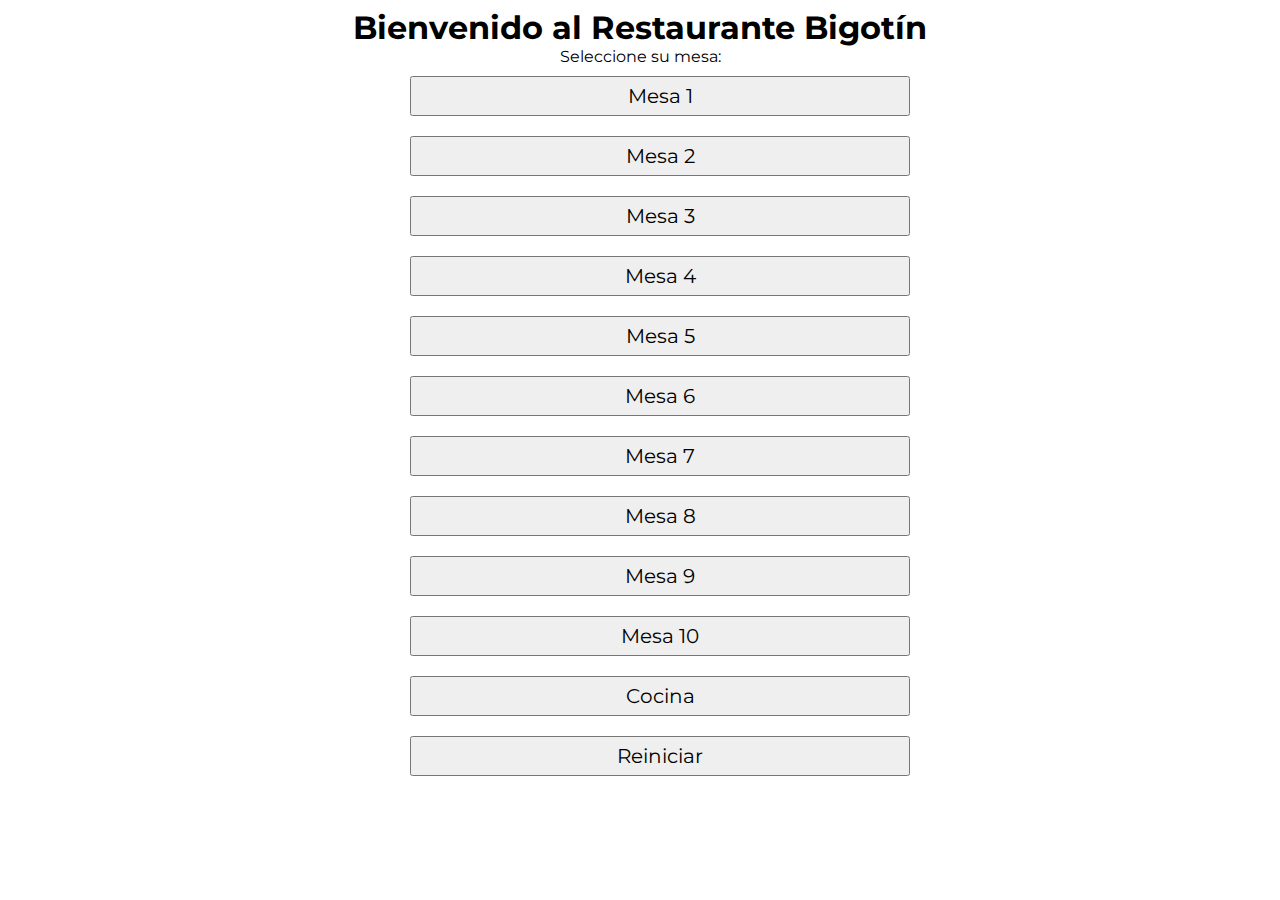
<file: index.html>
<!DOCTYPE html>
<html lang="en">
<head>
    <meta charset="UTF-8">
    <meta name="viewport" content="width=device-width, initial-scale=1.0">
    <title>restaurante</title>
    <link  type="text/css"  rel="stylesheet" href="styles.css"/>
    <link href="https://fonts.googleapis.com/css2?family=Montserrat:ital,wght@0,100..900;1,100..900&display=swap" rel="stylesheet">
</head>
<body>
    <header>
        <h1 class="listo">Bienvenido al Restaurante Bigotín</h1>
    </header>
    <div class="listo" class="hhh"> Seleccione su mesa:</div>
    <ul class="nopunt">
        <li class="listo"> <button class="mesabot" id="m1">Mesa 1</button></li>
        <li  class="listo"> <button class="mesabot" id="m2">Mesa 2</button></li>
        <li class="listo"> <button class="mesabot" id="m3">Mesa 3</button></li>
        <li class="listo"> <button class="mesabot" id="m4">Mesa 4</button></li>
        <li class="listo"> <button class="mesabot" id="m5">Mesa 5</button></li>
        <li class="listo"> <button class="mesabot" id="m6">Mesa 6</button></li>
        <li class="listo"> <button class="mesabot" id="m7">Mesa 7</button></li>
        <li class="listo"> <button class="mesabot" id="m8">Mesa 8</button></li>
        <li class="listo"> <button class="mesabot" id="m9">Mesa 9</button></li>
        <li class="listo"> <button class="mesabot" id="m10">Mesa 10</button></li>
        <li class="listo"> <button class="mesabot" id="cocina">Cocina</button></li>
        <li class="listo"> <button class="mesabot" id="reiniciar">Reiniciar</button></li>
    </ul>
    <script src="proyeapp.js"> </script>

</body>
</html>
</file>
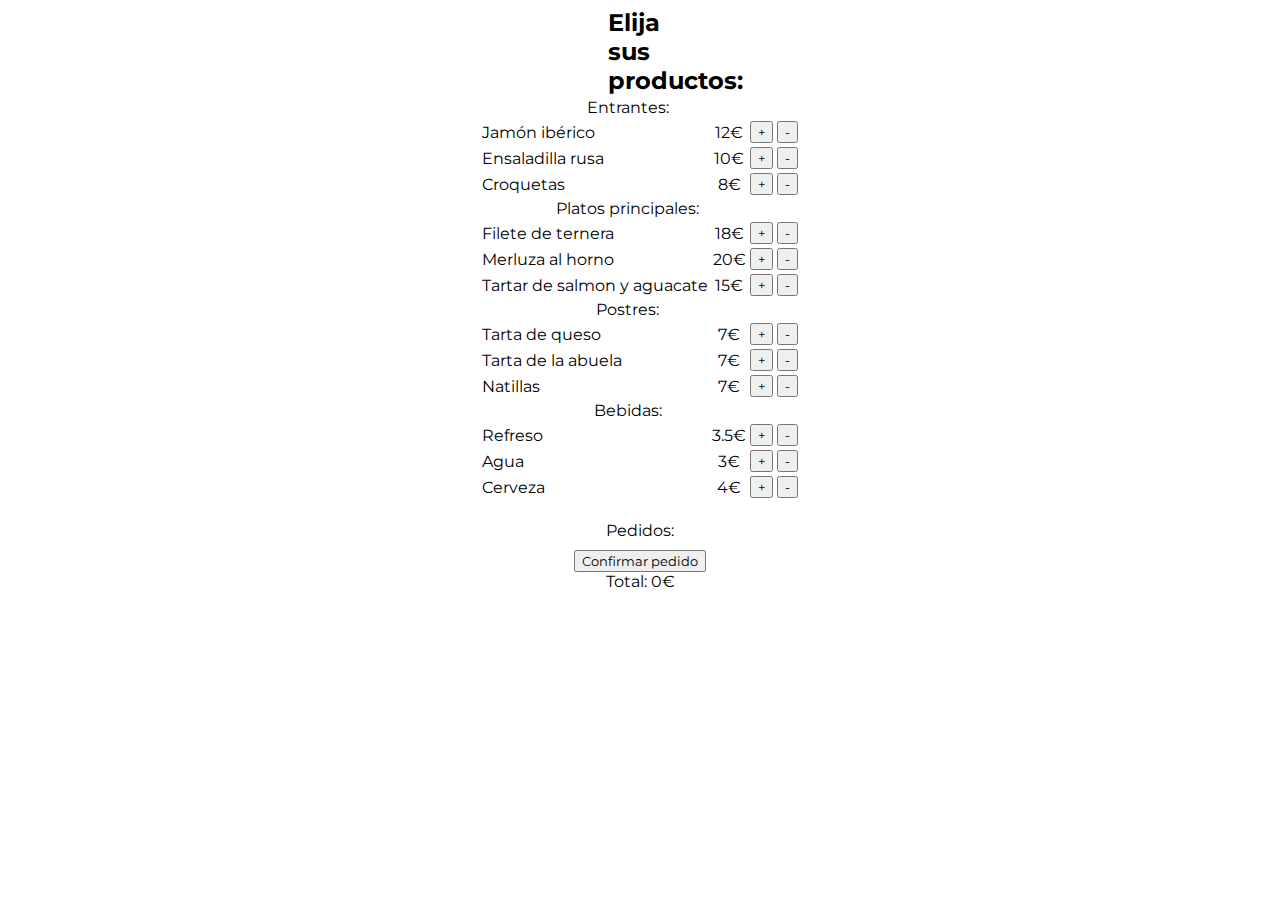
<file: carta.html>
<!DOCTYPE html>
<html lang="en">
<head>
    <meta charset="UTF-8">
    <meta name="viewport" content="width=device-width, initial-scale=1.0">
    <link type="text/css"   rel="stylesheet" href="styles.css"/>
    <link href="https://fonts.googleapis.com/css2?family=Montserrat:ital,wght@0,100..900;1,100..900&display=swap" rel="stylesheet">
    <title>carts</title>
</head>
<body onload="cart();">
    <div> <h2>Elija sus productos:</h2></div>
    <table class="nopunt" id="tabla" >
        <tr>
            <td colspan="3" class="seccion"> <span class="seccion" id="ent">Entrantes:</span> </td>
        </tr>
        <tr>
            <td class="plato">Jamón ibérico</td>
            <td class="precio">12€</td>
            <td ><button id="00" class="botono">+</button></td>
            <td ><button id="20" class="botono botonpocho">-</button></td>
        </tr>
        <tr>
            <td class="plato">Ensaladilla rusa</td>
            <td class="precio">10€</td>
            <td ><button id="01" class="botono">+</button></td>
            <td ><button id="21" class="botono">-</button></td>
        </tr>
        <tr>
            <td class="plato">Croquetas</td>
            <td class="precio">8€</td>
            <td ><button id="02" class="botono">+</button></td>
            <td ><button id="22" class="botono">-</button></td>
        </tr>
        <tr>
            <td colspan="3" class="seccion"> <span class="seccion">Platos principales:</span> </td>
        </tr>
        <tr>
            <td class="plato">Filete de ternera</td>
            <td class="precio">18€</td>
            <td ><button id="03" class="botono">+</button></td>
            <td ><button id="23" class="botono">-</button></td>
        </tr>
        <tr>
            <td class="plato">Merluza al horno</td>
            <td class="precio">20€</td>
            <td ><button id="04" class="botono">+</button></td>
            <td ><button id="24" class="botono">-</button></td>
        </tr>
        <tr>
            <td class="plato">Tartar de salmon y aguacate</td>
            <td class="precio">15€</td>
            <td ><button id="05" class="botono">+</button></td>
            <td ><button id="25" class="botono">-</button></td>
        </tr>
        <tr>
            <td colspan="3" class="seccion"> <span class="seccion">Postres:</span> </td>
        </tr>
        <tr>
            <td class="plato">Tarta de queso</td>
            <td class="precio">7€</td>
            <td ><button id="06" class="botono">+</button></td>
            <td ><button id="26" class="botono">-</button></td>
        </tr>
        <tr>
            <td class="plato">Tarta de la abuela</td>
            <td class="precio">7€</td>
            <td ><button id="07" class="botono">+</button></td>
            <td ><button id="27" class="botono">-</button></td>
        </tr>
        <tr>
            <td class="plato">Natillas</td>
            <td class="precio">7€</td>
            <td ><button id="08" class="botono">+</button></td>
            <td ><button id="28" class="botono">-</button></td>
        </tr>
        <tr>
            <td colspan="3" class="seccion"> <span class="seccion">Bebidas:</span> </td>
        </tr>
        <tr>
            <td class="plato">Refreso</td>
            <td class="precio">3.5€</td>
            <td ><button id="09" class="botono">+</button></td>
            <td ><button id="29" class="botono">-</button></td>
        </tr>
        <tr>
            <td class="plato">Agua</td>
            <td class="precio">3€</td>
            <td ><button id="010" class="botono">+</button></td>
            <td ><button id="30" class="botono">-</button></td>
        </tr>
        <tr>
            <td class="plato">Cerveza</td>
            <td class="precio">4€</td>
            <td ><button id="011" class="botono">+</button></td>
            <td ><button id="31" class="botono">-</button></td>
        </tr>
    </table>
    <div class="listo" id="pediditos" >Pedidos:</div>
    
    <ul id="pedprov" class="nopunt">

    </ul>
    <div class="listo"><button id="conf" class="listo">Confirmar pedido</button></div>
    <div id="total" class="listo">Total: 0€</div>
    <template id="template">
        <li class="lista listo" class="prepara"  > <span class="letra"> </span>  
            <!-- <textarea rows="1" cols="10" id="comentario" placeholder="Ingrese comentario" name="comentario"></textarea>
            <button type="button" id="nota">Enviar </button> -->
        </li>
    </template>
    <template id="template-prep">
        <li class="lista listo" class="prepara"  > <span class="letra"> </span>  

        </li>
    </template>
    <template id="template-ent">
        <li class="lista listo" class="prepara"  > <span class="letra"> </span>  
            
        </li>
    </template>
    <script src="proyeapp.js"> </script>
</body>
</html>
<!-- <div> 
    <input value="" type="text" id="nombre" name="nombre" placeholder="Paquito"/>
</div>
<div>
    
    <textarea rows="1" cols="10" class="comentario" placeholder="Ingrese comentario" name="comentario"></textarea>
    <button type="button" id="nota">Enviar </button>
</div>
 -->
</file>
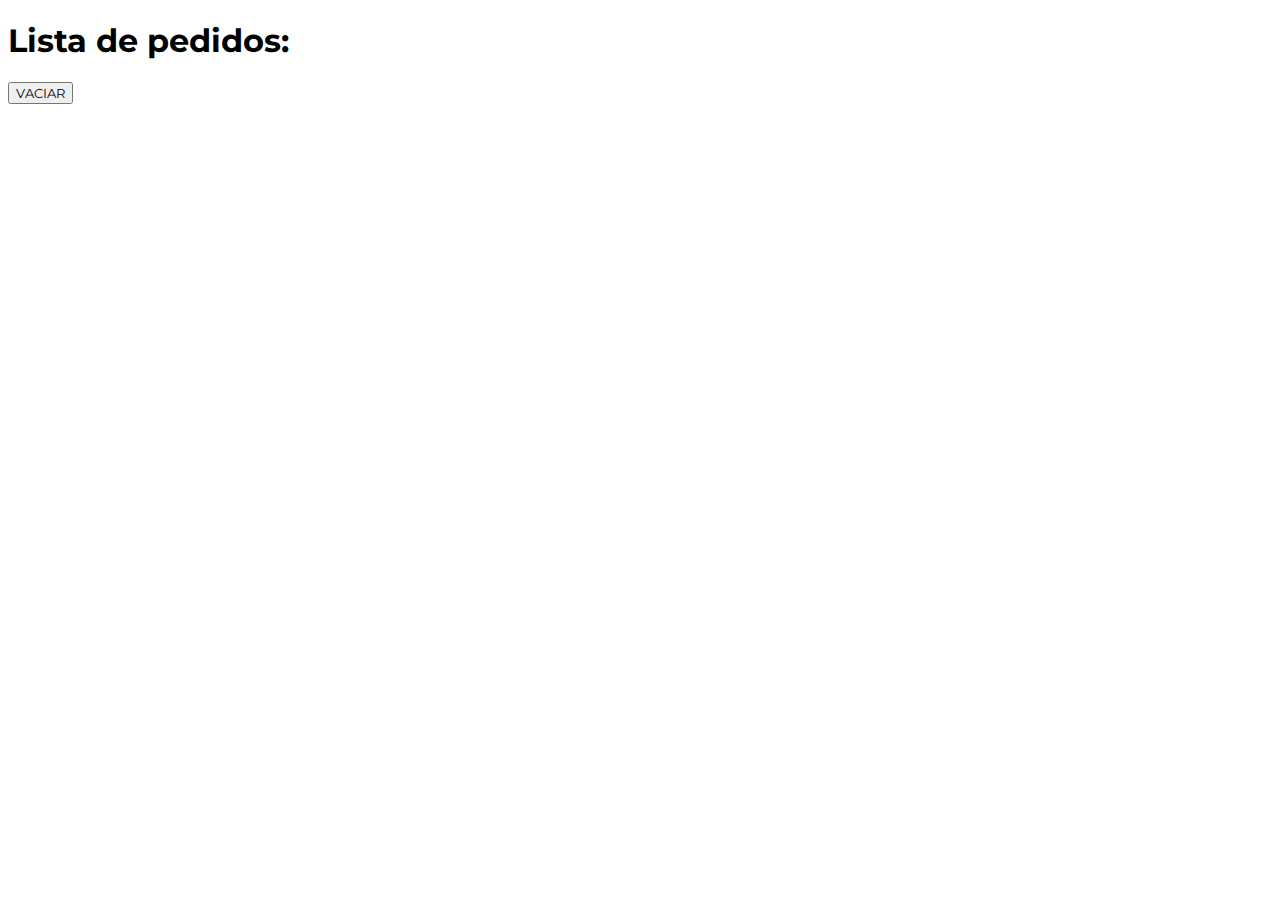
<file: cocina.html>
<!DOCTYPE html>
<html lang="en">
<head>
    <meta charset="UTF-8">
    <meta name="viewport" content="width=device-width, initial-scale=1.0">
    <title>cocina</title>
    <link type="text/css"   rel="stylesheet" href="styles.css"/>
    <link href="https://fonts.googleapis.com/css2?family=Montserrat:ital,wght@0,100..900;1,100..900&display=swap" rel="stylesheet">
</head>
<body onload="cocin();">
    <h1>Lista de pedidos:</h1>
    <ul id="peddef" class="pedidef" class="nopunt">

    </ul >

        <template id="template">
            <li class="lista"> <span class="letra"> </span>  
                
            </li>
        </template>

    <button id="vaciar">VACIAR</button>    

    <script src="proyeapp.js"> </script>
</body>
</html>
</file>
<file: styles.css>
/* .botonpocho {
    background-color: #828282;
} */
.clon {
    display: inline;
    width: 500px;
}
.mesabot {
    margin: 10px;
    width: 500px;
    height: 40px;
    font-size: 20px;
    margin:0, auto;
    
    text-align: center;

}
.nopunt {
    list-style-type: none;
    margin:0 auto;
    text-align: center;
    
}
*{
    font-family: 'Montserrat';
}
.mesabot{
    margin:0, auto;
    
    text-align: center;
}

.mesabot:hover{
    background-color: #828282;
}

#pediditos {
    margin-top:20px;
    margin-bottom: 10px;
   

}


.listo{
    margin:0 auto;
    text-align: center;
}
.plato{
    text-align: left;
    margin-left: 20px;
}
/* .lista {
    margin:0 560px;
    text-align: left;
    
} */
.seccion{
    margin-top: 50px;
}
h2 {
    margin:0 600px;

}
</file>
